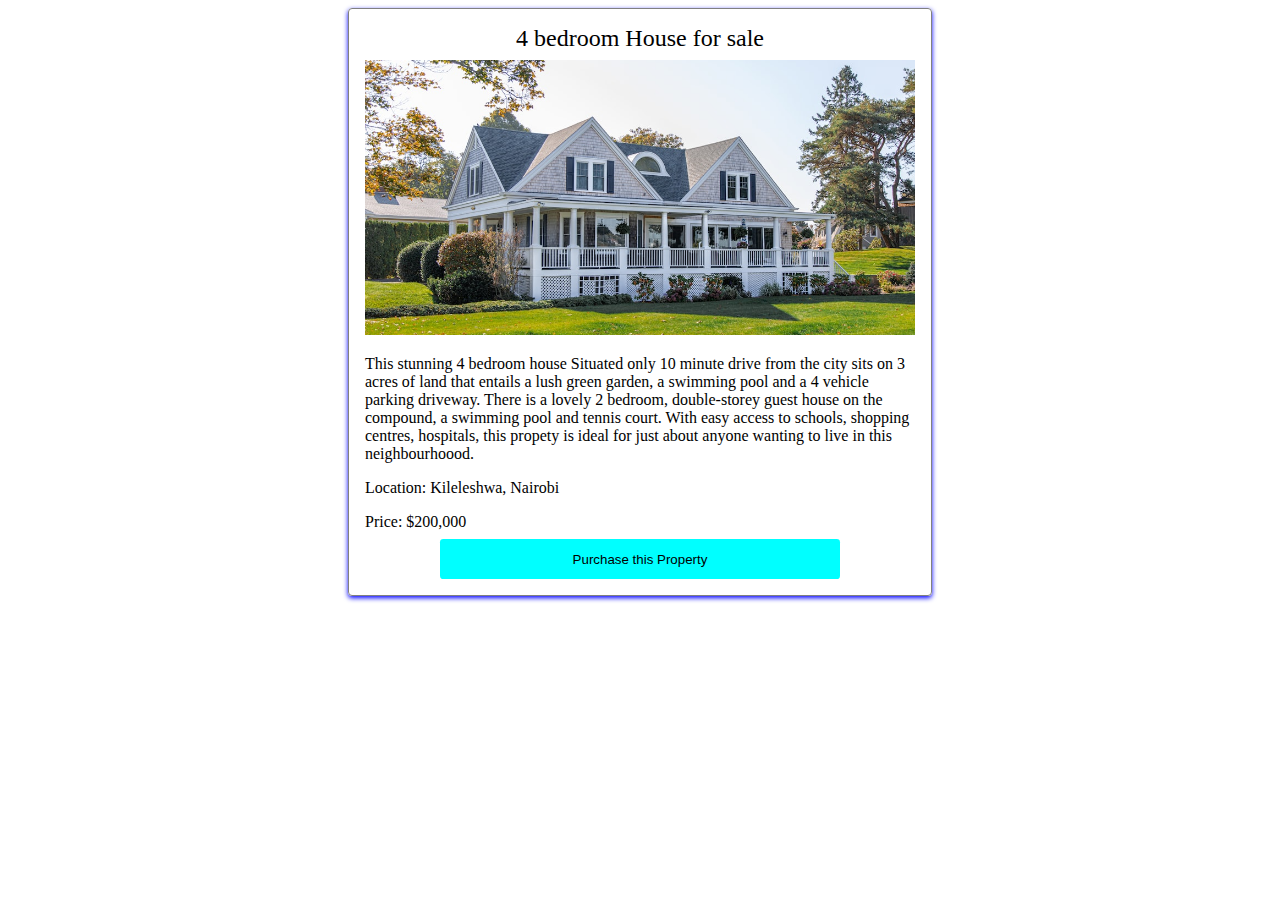
<file: card.html>
<!DOCTYPE html>
<html lang="en">
<head>
    <meta charset="UTF-8">
    <meta http-equiv="X-UA-Compatible" content="IE=edge">
    <meta name="viewport" content="width=device-width, initial-scale=1.0">
    <link rel="stylesheet" href="card.css">
    <link rel="shortcut icon" href="A-logo.png" type="image/x-icon">
    <title>card</title>
</head>
<body>
<div class="card">
        <div class="card-header">4 bedroom House for sale</div>
        <img src="house.jpg" alt="house image" class="image">
        <div class="card-body">  
            This stunning 4 bedroom house  Situated only 10 minute drive from the city sits on 3 acres of land that entails a lush green garden, a swimming pool and a 4 vehicle parking driveway. There is a lovely 2 bedroom, double-storey guest house on the compound, a swimming pool and tennis court. With easy access to schools, shopping centres, hospitals, this propety is ideal for just about anyone wanting to live in this neighbourhoood.
    </div>
    <p>Location: Kileleshwa, Nairobi</p>
    <span>Price: $200,000</span>
    <div class="card-footer"><button class="btn">Purchase this Property</button>
    </div>
</div>
</body>
</html>
</file>
<file: card.css>
@import url('https://fonts.googleapis.com/css2?family=Poppins:wght@300;400&display=swap');
html{
    width:fit-content;
    max-width: 600px;
    min-width: 500px;
    margin: auto;
}
.card{
    display: grid;
    height: fit-content;
    /* width: 600px; */
    padding: 1rem;
    border: 1px solid grey;
    border-radius: .25rem;
    box-shadow: 0 2px 5px 0 blue; /* x-offset,y-offest, blur, color */   
}
.card-header{
    text-align: center;
    font-size: 1.5rem;
    margin-bottom: .5rem;
}
.card-footer{
    display: inline-block;
    font-size: 1.5rem;
    margin-top: .5rem;
    text-align: center;
}
.card-body{
    padding-top: 20px;
    font-size: medium;
}
.btn{
    background-color: aqua;
    border: none;
    padding: .5em .75em;
    border-radius: .25em;
    cursor: pointer;
    height: 40px;
    width: 400px;
}
.btn:hover, .btn:focus{
    background: lightblue;
}
.image{
    display: block;
    width: 100%;

    max-height: 400px;
    aspect-ratio: 16/8;
    object-fit: cover;
    object-position: center;
    transition: 200ms transform ease-in-out;
}
.image:hover{
    transform: scale(1.025);
  
}
</file>
